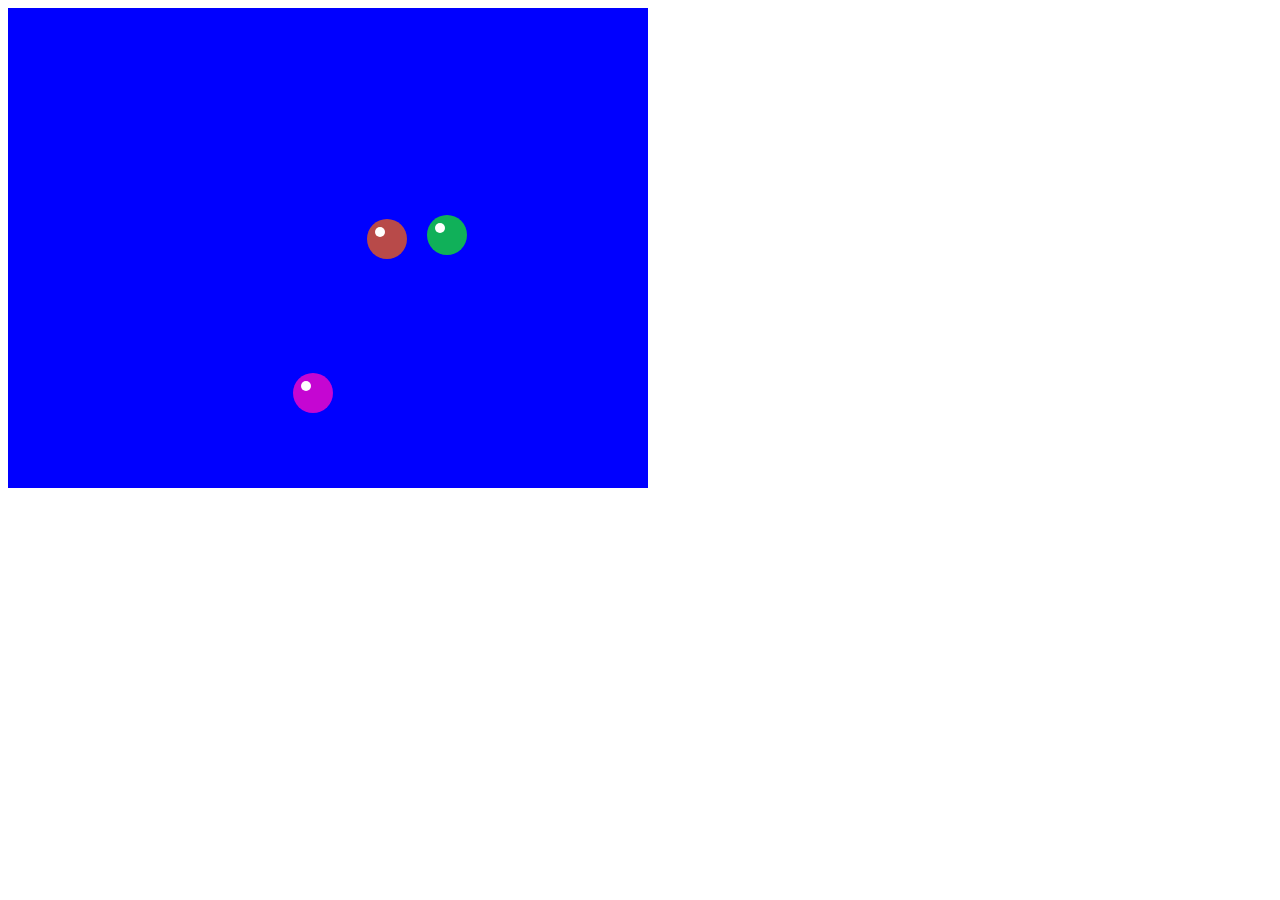
<file: index.html>
<!DOCTYPE html>
<html>
<head>
    <title>bazraa game</title>
</head>
<body>
    <canvas id="myCanvas"
       width="640" height="480">
    </canvas>
    <script src="index.js"></script>
</body>
</html>
</file>
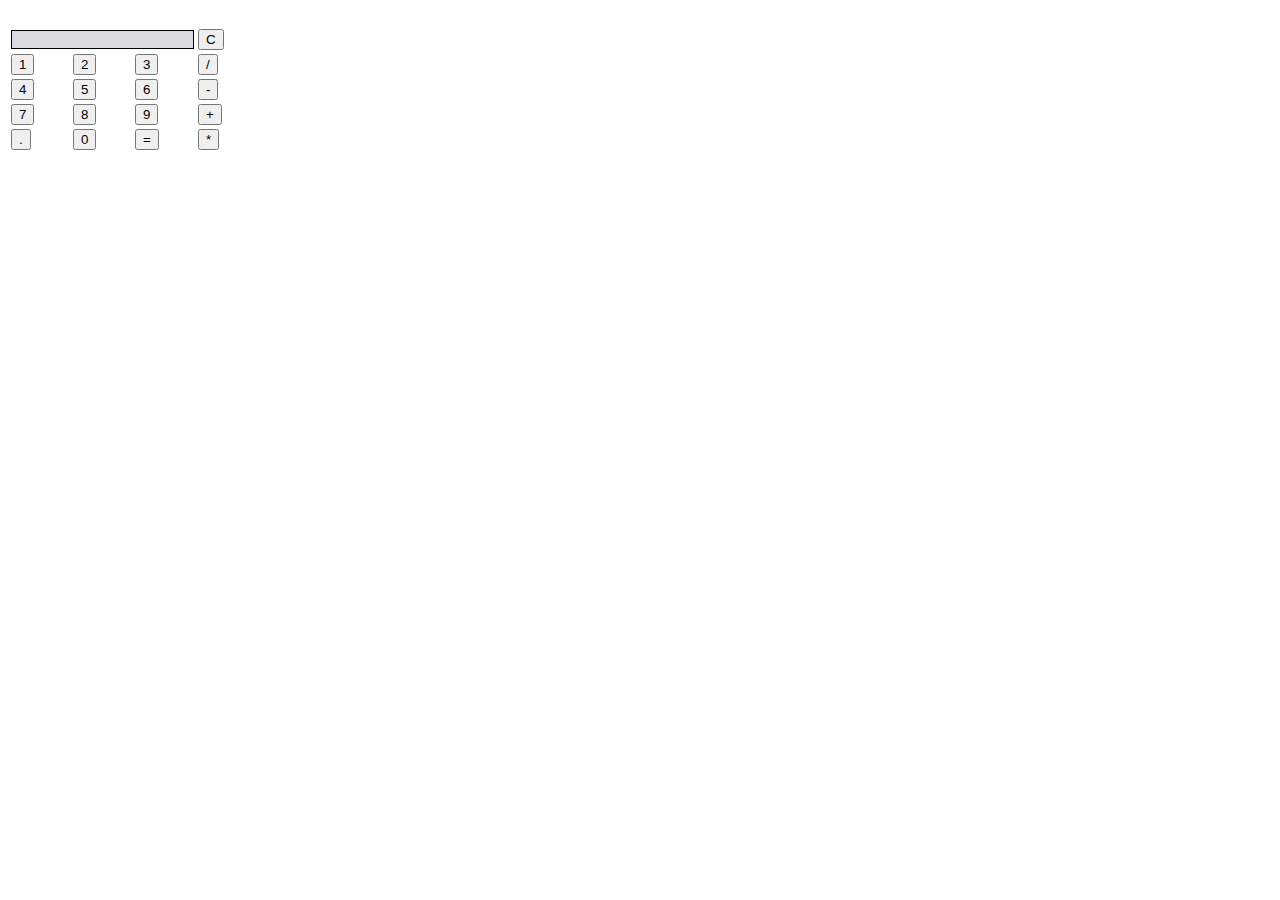
<file: call.html>
<!DOCTYPE html>
<html lang="en" dir="ltr">
 
<head>
  <meta charset="utf-8">
  <title>Simple Calculator using HTML, CSS and JavaScript</title>
  <link rel="stylesheet" href="gg.css">
</head>
 
<body>
 
<table class="calculator" >
  <tr>
    <td colspan="3"> <input class="display-box" type="text" id="result" disabled /> </td>
 
    <!-- clearScreen() function clears all the values -->
    <td> <input type="button" value="C" onclick="clearScreen()" id="btn" /> </td>
  </tr>
  <tr>
    <!-- display() function displays the value of clicked button -->
    <td> <input type="button" value="1" onclick="display('1')" /> </td>
    <td> <input type="button" value="2" onclick="display('2')" /> </td>
    <td> <input type="button" value="3" onclick="display('3')" /> </td>
    <td> <input type="button" value="/" onclick="display('/')" /> </td>
  </tr>
  <tr>
    <td> <input type="button" value="4" onclick="display('4')" /> </td>
    <td> <input type="button" value="5" onclick="display('5')" /> </td>
    <td> <input type="button" value="6" onclick="display('6')" /> </td>
    <td> <input type="button" value="-" onclick="display('-')" /> </td>
  </tr>
  <tr>
    <td> <input type="button" value="7" onclick="display('7')" /> </td>
    <td> <input type="button" value="8" onclick="display('8')" /> </td>
    <td> <input type="button" value="9" onclick="display('9')" /> </td>
    <td> <input type="button" value="+" onclick="display('+')" /> </td>
  </tr>
  <tr>
    <td> <input type="button" value="." onclick="display('.')" /> </td>
    <td> <input type="button" value="0" onclick="display('0')" /> </td>
 
    <!-- calculate() function evaluates the mathematical expression -->
    <td> <input type="button" value="=" onclick="calculate()" id="btn" /> </td>
    <td> <input type="button" value="*" onclick="display('*')" /> </td>
  </tr>
</table>
 
<script type="text/javascript" src="call.js"></script>
 
</body>
 
</html>
</file>
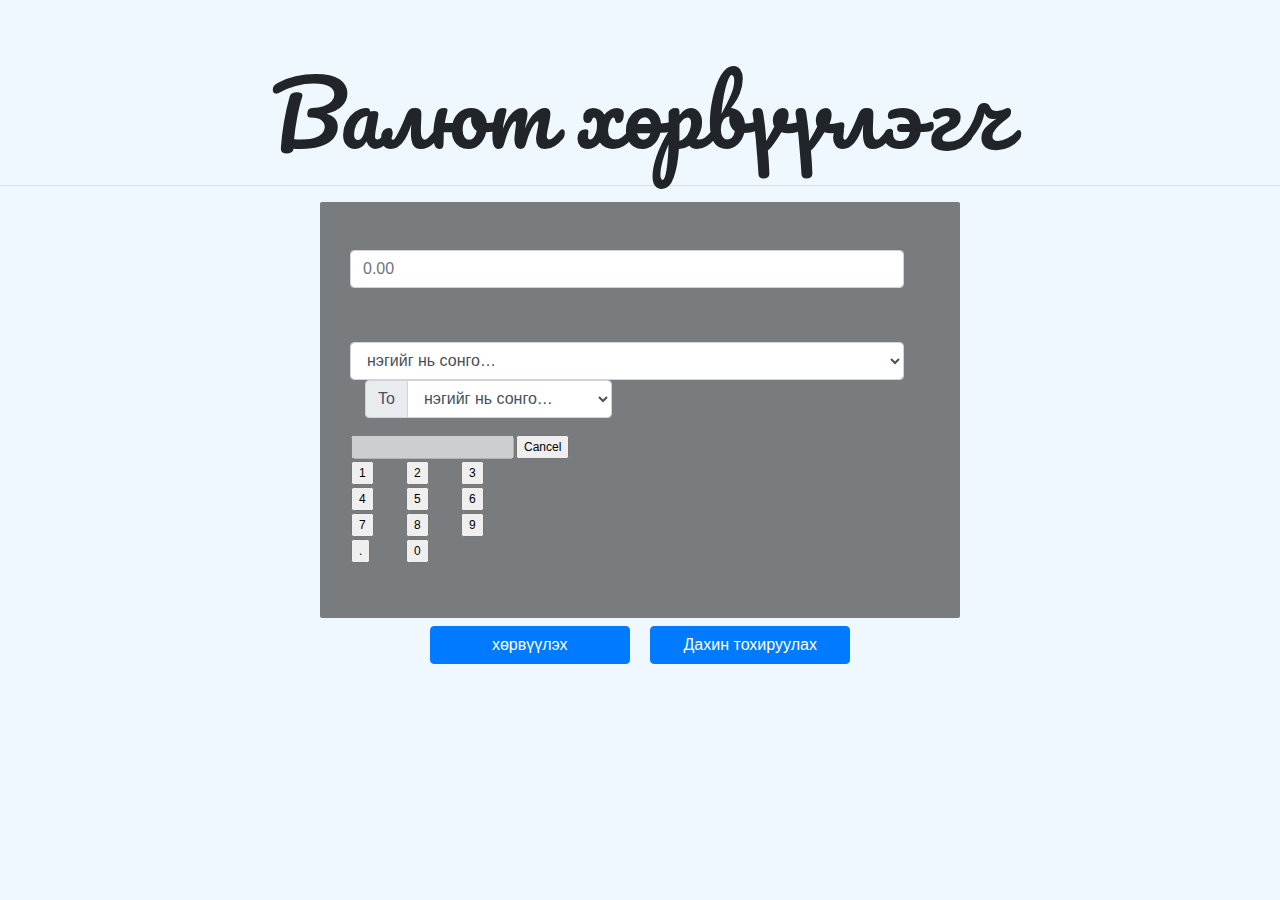
<file: contact.html>
<!DOCTYPE html>
<html lang="en">
<head>
	<meta charset="UTF-8">
	<meta http-equiv="X-UA-Compatible" content="IE=edge">
	<meta name="viewport" content="width=device-width, initial-scale=1.0">
	<title>валютын
        ханш хөрвүүлэгч</title>
	<link rel="stylesheet"
		href=
"https://maxcdn.bootstrapcdn.com/bootstrap/4.5.2/css/bootstrap.min.css">
	<script src=
"https://ajax.googleapis.com/ajax/libs/jquery/3.5.1/jquery.min.js">
	</script>
	<script src=
"https://cdnjs.cloudflare.com/ajax/libs/popper.js/1.16.0/umd/popper.min.js">
	</script>
	<script src=
"https://maxcdn.bootstrapcdn.com/bootstrap/4.5.2/js/bootstrap.min.js">
	</script>

	<link rel="preconnect"
		href=
"https://fonts.gstatic.com">
	<link href=
"https://fonts.googleapis.com/css2?family=Amiri&family=Lobster&family=Pacifico&display=swap"
		rel="stylesheet">
	<!-- linking style.css file-->
	<link rel="stylesheet" href="style.css">
</head>

<body>
	
		 
	<!-- Currency Converter -->
	<h1 class="heading text-center display-2">
		
                                            Валют хөрвүүлэгч
	</h1>
	<hr>
	<div class="container">
		<div class="main">
			<div class="form-group">
				<label for="oamount">
				
						  <tr>
					
					<table class="Currency" > 
						
						<input type="text" class="form-control searchBox" placeholder="0.00" id="oamount">
							
						    <td colspan="3"> <input class="display-box" type="text" id="result" disabled /> </td>
						
						 <div class="row">
						    <!-- clearScreen() function clears all the values -->
						    <td> <input type="button" value="Cancel" onclick="clearScreen()" id="btn" /> </td>
						  </tr>
						  <tr>
						    <!-- display() function displays the value of clicked button -->
						
						    <td> <input type="button" value="1" onclick="display('1')" /> </td>
						    <td> <input type="button" value="2" onclick="display('2')" /> </td>
						    <td> <input type="button" value="3" onclick="display('3')" /> </td>
						  
						  </tr>
						  <tr>
						    <td> <input type="button" value="4" onclick="display('4')" /> </td>
						    <td> <input type="button" value="5" onclick="display('5')" /> </td>
						    <td> <input type="button" value="6" onclick="display('6')" /> </td>
						    
						  </tr>
						  <tr>
						    <td> <input type="button" value="7" onclick="display('7')" /> </td>
						    <td> <input type="button" value="8" onclick="display('8')" /> </td>
						    <td> <input type="button" value="9" onclick="display('9')" /> </td>
						    
						  </tr>
						  <tr>
						    <td> <input type="button" value="." onclick="display('.')" /> </td>
						    <td> <input type="button" value="0" onclick="display('0')" /> </td>
						
						 
						    
						
						<select class="form-control from" id="sel1">
							<option value="">нэгийг нь сонго…</option>
							<option value="USD">USD</option>
							<option value="AED">AED</option>
							<option value="ARS">ARS</option>
							<option value="AUD">AUD</option>
							<option value="BGN">BGN</option>
							<option value="BRL">BRL</option>
							<option value="BSD">BSD</option>
							<option value="CAD">CAD</option>
							<option value="CHF">CHF</option>
							<option value="CLP">CLP</option>
							<option value="CNY">CNY</option>
							<option value="COP">COP</option>
							<option value="CZK">CZK</option>
							<option value="DKK">DKK</option>
							<option value="DOP">DOP</option>
							<option value="EGP">EGP</option>
							<option value="EUR">EUR</option>
							<option value="FJD">FJD</option>
							<option value="GBP">GBP</option>
							<option value="GTQ">GTQ</option>
							<option value="HKD">HKD</option>
							<option value="HRK">HRK</option>
							<option value="HUF">HUF</option>
							<option value="IDR">IDR</option>
							<option value="ILS">ILS</option>
							<option value="INR">INR</option>
							<option value="ISK">ISK</option>
							<option value="JPY">JPY</option>
							<option value="KRW">KRW</option>
							<option value="KZT">KZT</option>
							<option value="MVR">MVR</option>
							<option value="MXN">MXN</option>
							<option value="MYR">MYR</option>
							<option value="NOK">NOK</option>
							<option value="NZD">NZD</option>
							<option value="PAB">PAB</option>
							<option value="PEN">PEN</option>
							<option value="PHP">PHP</option>
							<option value="PKR">PKR</option>
							<option value="PLN">PLN</option>
							<option value="PYG">PYG</option>
							<option value="RON">RON</option>
							<option value="RUB">RUB</option>
							<option value="SAR">SAR</option>
							<option value="SEK">SEK</option>
							<option value="SGD">SGD</option>
							<option value="THB">THB</option>
							<option value="TRY">TRY</option>
							<option value="TWD">TWD</option>
							<option value="UAH">UAH</option>
							<option value="UYU">UYU</option>
							<option value="ZAR">ZAR</option>
						 
					
						  </tr>
						</select>
					</div>
				</div>
				<div class="col-sm-6">
					<div class="input-group mb-3">
						<div class="input-group-prepend">
							<span class="input-group-text">To</span>
						</div>
						<select class="form-control to" id="sel2">
							<option value="">нэгийг нь сонго…</option>
							<option value="USD">USD</option>
							<option value="AED">AED</option>
							<option value="ARS">ARS</option>
							<option value="AUD">AUD</option>
							<option value="BGN">BGN</option>
							<option value="BRL">BRL</option>
							<option value="BSD">BSD</option>
							<option value="CAD">CAD</option>
							<option value="CHF">CHF</option>
							<option value="CLP">CLP</option>
							<option value="CNY">CNY</option>
							<option value="COP">COP</option>
							<option value="CZK">CZK</option>
							<option value="DKK">DKK</option>
							<option value="DOP">DOP</option>
							<option value="EGP">EGP</option>
							<option value="EUR">EUR</option>
							<option value="FJD">FJD</option>
							<option value="GBP">GBP</option>
							<option value="GTQ">GTQ</option>
							<option value="HKD">HKD</option>
							<option value="HRK">HRK</option>
							<option value="HUF">HUF</option>
							<option value="IDR">IDR</option>
							<option value="ILS">ILS</option>
							<option value="INR">INR</option>
							<option value="ISK">ISK</option>
							<option value="JPY">JPY</option>
							<option value="KRW">KRW</option>
							<option value="KZT">KZT</option>
							<option value="MVR">MVR</option>
							<option value="MXN">MXN</option>
							<option value="MYR">MYR</option>
							<option value="NOK">NOK</option>
							<option value="NZD">NZD</option>
							<option value="PAB">PAB</option>
							<option value="PEN">PEN</option>
							<option value="PHP">PHP</option>
							<option value="PKR">PKR</option>
							<option value="PLN">PLN</option>
							<option value="PYG">PYG</option>
							<option value="RON">RON</option>
							<option value="RUB">RUB</option>
							<option value="SAR">SAR</option>
							<option value="SEK">SEK</option>
							<option value="SGD">SGD</option>
							<option value="THB">THB</option>
							<option value="TRY">TRY</option>
							<option value="TWD">TWD</option>
							<option value="UAH">UAH</option>
							<option value="UYU">UYU</option>
							<option value="ZAR">ZAR</option>
							
						</table>
					
						</select>
            </div>
		</div>
	</div>


			<div class="text-center">

				<!-- convert button -->
				<button class="btn btn-primary convert m-2" type="submit">
					хөрвүүлэх
				</button>
				<!-- reset button -->
				<button class="btn btn-primary m-2" onclick="clearVal()">
					Дахин тохируулах
				</button>
			</div>

		</div>

		<div id="finalAmount" class="text-center">

			<!-- Display the converted amount -->
			<h2>Хөрвүүлсэн дүн :
				<span class="finalValue" style="color:green;">
				</span>
			</h2>
		</div>
	</div>


	<!-- linking script.js file -->
	<script src="script.js"></script>
	<script src="cal.js"></script>
</body>
</html>
</file>
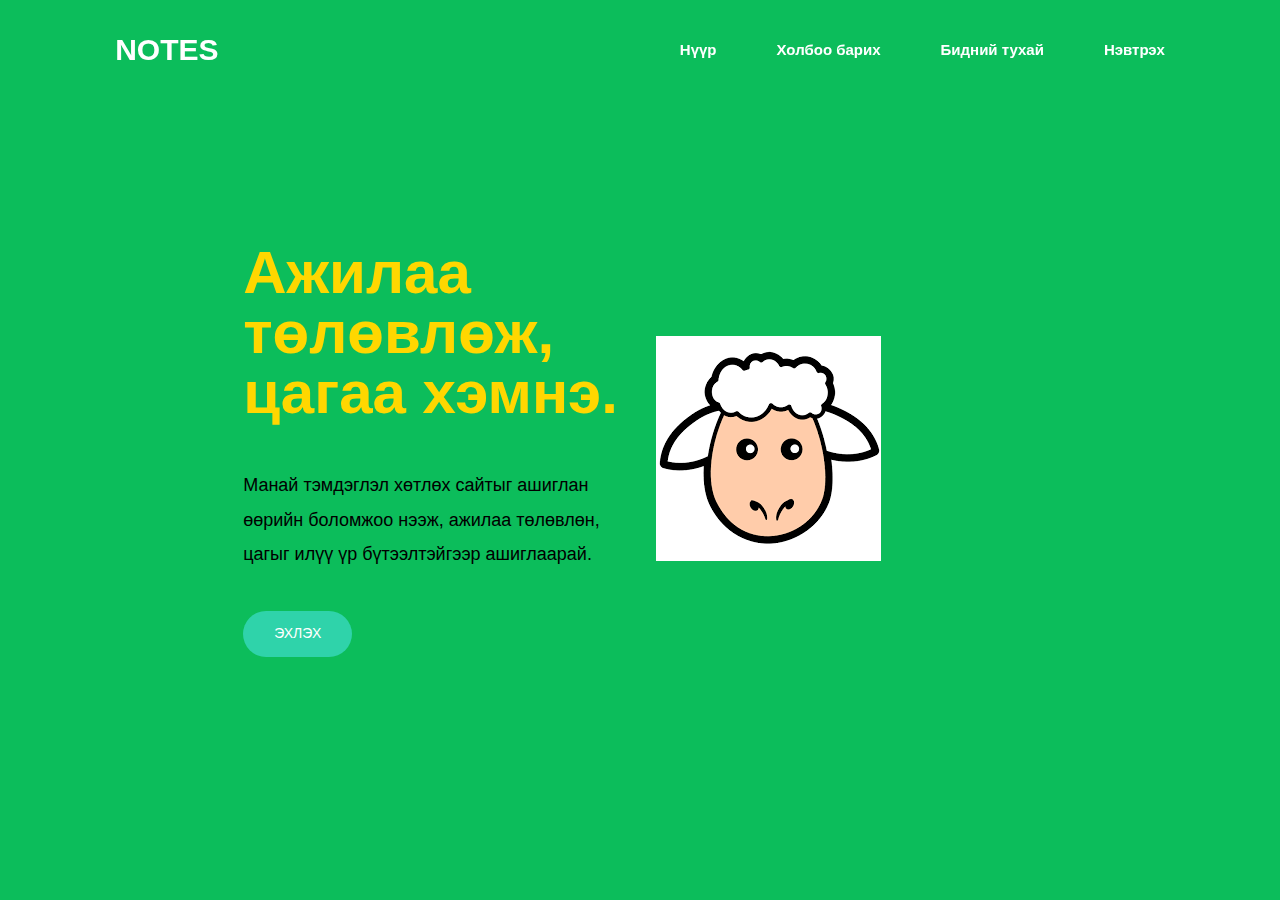
<file: face.html>
<!DOCTYPE html>
<html lang="en">
<head>
    <title>Тэмдэглэл, Notes</title>
    <link href="face.css" rel="stylesheet">
    <link rel="stylesheet" href="https://cdnjs.cloudflare.com/ajax/libs/font-awesome/4.7.0/css/font-awesome.min.css">
    
    <meta name="viewport" content="width=device-width, initial-scale=1.0">
</head>
<body>
    <header>
        <a href="#" class="logo">NOTES</a>

        <ul class="main-menu">
            <li><a href="face.html">Нүүр</a></li>
            <li><a href="contact.html">Холбоо барих</a></li>
            <li><a href="bidnii.html">Бидний тухай</a></li>
            <li><a href="sign.html">Нэвтрэх</a></li>
            
        </ul>
    </header>  
    <div class="wrapper">
        <div class="form-box login">
            <h2>Нэвтрэх</h2>
            <form id="myForm" style="display: none;">
                <div class="input-box">
                    <span class="icon"></span>
                    <input type="email" required>
                    <label>И-мэйл</label>
                </div>
                <div class="input-box">
                    <span class="icon"></span>
                    <input type="password" required>
                    <label>Нууц үг</label>
                </div>
                <div class="remember-forgot">
                    <label><input type="checkbox">Сануулах
                    </label>
                    <a href="#">Нууц үг сэргээх</a>
                </div>
                <button type="submit" class="btn">Нэвтрэх</button>
                <div class="login-register">
                    <p>Бүртгэлгүй юу?<a href="#" class="register-link">Бүртгүүлэх</a></p>
                </div>

            </form>
        </div>
    </div>
    <section class="page-body">
        <div class="content">
            <h1>Ажилаа төлөвлөж, цагаа хэмнэ.</h1>
            <p>Манай тэмдэглэл хөтлөх сайтыг ашиглан өөрийн боломжоо нээж, ажилаа төлөвлөн, цагыг илүү үр бүтээлтэйгээр ашиглаарай.</p>
            <a href="index.html">Эхлэх</a>
        </div>
        <div class="image">
            <img src="download.png">
        </div>
    </section>

    
</div>
<script src="facee.js"></script>
</body>
</html>
</file>
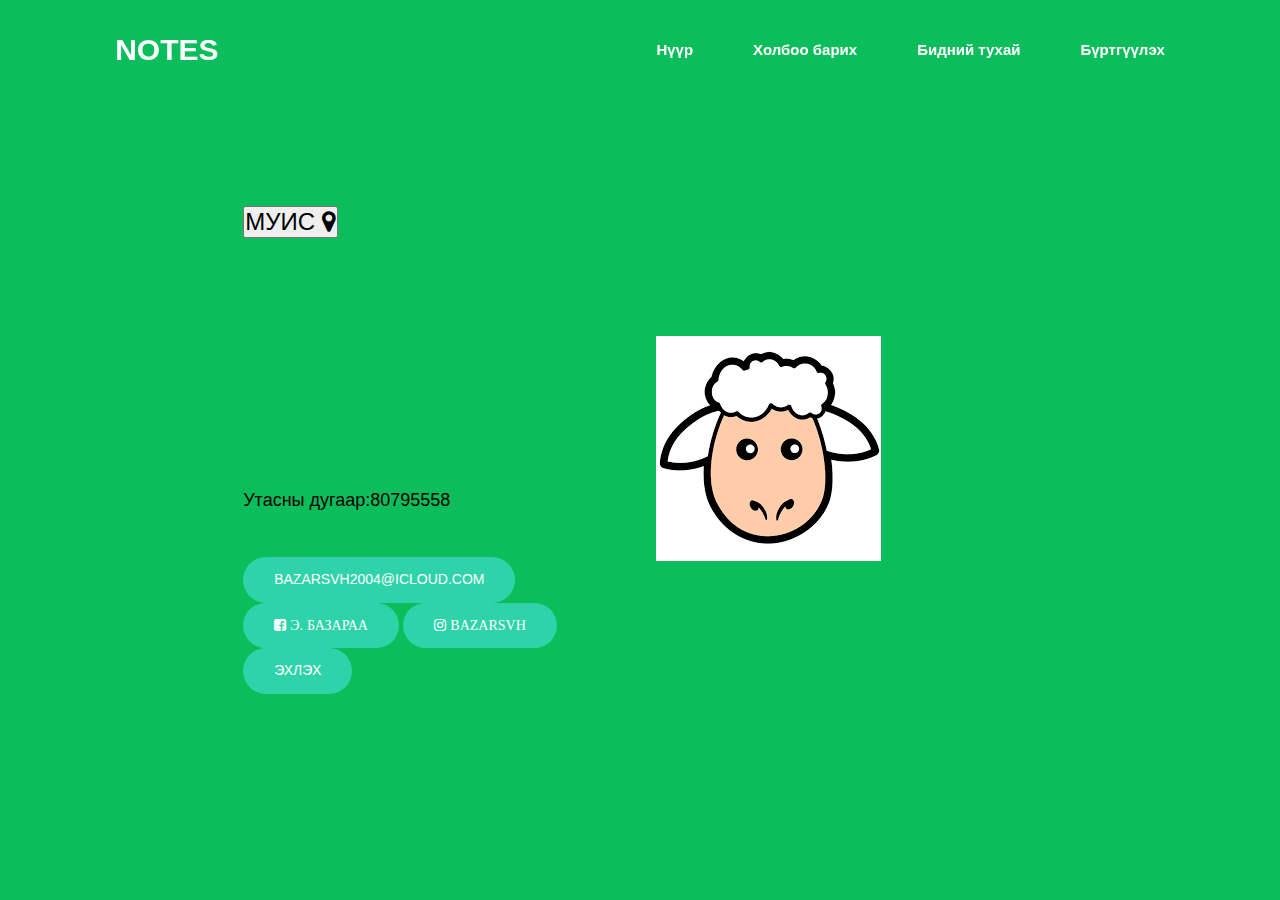
<file: lab7/contact.html>
<!DOCTYPE html>
<html lang="en">
<head>
    <title>Тэмдэглэл</title>
    <link href="contact.css" rel="stylesheet">
    <link rel="stylesheet" href="https://cdnjs.cloudflare.com/ajax/libs/font-awesome/4.7.0/css/font-awesome.min.css">
    <meta name="viewport" content="width=device-width, initial-scale=1.0">
</head>
<body> 
    <header>
        <a href="#" class="logo">NOTES</a>

        <ul class="main-menu">
            <li><a href="face.html">Нүүр</a></li>
            <li><a href="contact.html">Холбоо барих</a></li>
            <li><a href="bidnii.html">Бидний тухай</a></li>
            <li><a href="signup.html">Бүртгүүлэх</a></li>
        </ul>
    </header>  
    <section class="page-body">
        <div class="content">
            




<button style="font-size:24px">МУИС <i class="fa fa-map-marker"></i></button>




</body>
</html> 

            <div class="mapouter"><div class="gmap_canvas"><iframe class="gmap_iframe" frameborder="0" scrolling="no" marginheight="0" marginwidth="0" src="https://maps.google.com/maps?width=300&amp;height=200&amp;hl=en&amp;q=ШУТИС&amp;t=&amp;z=14&amp;ie=UTF8&amp;iwloc=B&amp;output=embed"></iframe><a href="https://capcuttemplate.org/">Capcut Template</a></div><style>.mapouter{position:relative;text-align:right;width:300px;height:200px;}.gmap_canvas {overflow:hidden;background:none!important;width:300px;height:200px;}.gmap_iframe {width:300px!important;height:200px!important;}</style></div>
            <h1></h1>
            <p>Утасны дугаар:80795558 </p>
            <a href ="bazarsvh2004@icloud.com">
                bazarsvh2004@icloud.com
                </a>
                
                
                </a>
            <div class="social icons">
                <a href="https://www.facebook.com/bazarsvh.bazraa?mibextid=LQQJ4d"title="Facebook">
                    <i class="fa fa-facebook-square" aria-hidden="true">   Э. Базараа</i>

                </a>
                <a href="#" title="instagram">
                <i class="fa fa-instagram"  aria-hidden="true"> bazarsvh</i>
            </a>
                
                
            
            </div>
           

            <a href="index.html">Эхлэх</a>
        </div>
        <div class="image">
            <img src="download.png">
        </div>
    </section>

    
</div>
</body>
</html>
</file>
<file: gg.css>
@import url('https://fonts.googleapis.com/css2?family=Orbitron&display=swap');

.calculator {
    padding: 10px;
    border-radius: 1em;
    height: 380px;
    width: 400px;
    margin: auto;
    background-color: #191b28;
    box-shadow: rgba(0, 0, 0, 0.19) 0px 10px 20px, rgba(0, 0, 0, 0.23) 0px 6px 6px;
}

.display-box {
    font-family: 'Orbitron', sans-serif;
background-color: #dcdbe1;
border: solid black 0.5px;
    color: black;
    border-radius: 5px;
    width: 100%;
    height: 65%;
}

#btn {
    background-color: #fb0066;
}

input[type=button] {
    font-family: 'Orbitron', sans-serif;
    background-color: #64278f;
    color: white;
    border: solid black 0.5px;
    width: 100%;
    border-radius: 5px;
    height: 70%;
    outline: none;
}

input:active[type=button] {
    background: #e5e5e5;
    -webkit-box-shadow: inset 0px 0px 5px #c1c1c1;
    -moz-box-shadow: inset 0px 0px 5px #c1c1c1;
    box-shadow: inset 0px 0px 5px #c1c1c1;
}
</file>
<file: style.css>
body {
	background-color: aliceblue;
	background-position: center;
	background-size: cover;
	background-attachment: fixed;
	background-repeat: no-repeat;
}

.heading {
	font-family: 'Pacifico', cursive;
	margin: 35px auto 20px;
}

hr {

}

.main {
	width: 50vw;
	margin: auto;
	padding: 30px;
	border-radius: 2px;
	background-color: rgba(0, 0, 0, 0.5);
	color: white;
}

label {
	font-size: 12px;
}

.btn {
	width: 200px;
}

#finalAmount {
	font-family: 'Lobster', cursive;
	display: none;
	margin: 50px auto;
}

#finalAmount h2 {
	font-size: 50px;
}

.finalValue {
	font-family: 'Amiri', serif;
}

@media (max-width: 768px) {
	hr {
		width: 60%;
	}

	.main {
		width: 100%;
	}
}

@media (max-width: 400px) {
	.heading {
		font-size: 60px;
	}

	hr {
		width: 75%;
	}

	#finalAmount h2,
	.finalValue {
		font-size: 40px;
	}
}
.h1{
	font-size: 20px;
	width: 20%;
	font-display: 10px;
	
	
}
</file>
<file: face.css>
*{
    padding: 0;
    margin: 0;
    box-sizing: border-box;
    font-family: 'Poppins', sans-serif;
    list-style: none;
    text-decoration: none;
}
header{
    position: fixed;
    right: 0;
    top: 0;
    z-index: 1000;
    width: 100%;
    display: flex;
    align-items: center;
    justify-content: space-between;
    padding: 33px 9%;
    background-color: transparent;
}
body{
    background: rgb(12, 189, 91);
}
.logo{
    font-size: 30px;
    font-weight: 700;
    color: white;
}
.main-menu{
    display: flex;
}
.main-menu a{
    color: white;
    margin-left: 60px;
    font-size: 15px;
    font-weight: 600;
    border-bottom: 2px solid transparent;
    transition: all .55s ease;
}
.main-menu a:hover{
    border-bottom: 2px solid white;
}
.page-body{
    height: 100%;
    width: 100%;
    min-height: 100vh;
    position: relative;
    display: grid;
    grid-template-columns: repeat(2, 1fr);
    align-items: center;
    gap:2rem;
}
section{
    padding: 0 19% ;
}
.content h1{
    font-family: 'Poppins',sans-serif;
    font-size: 60px;
    line-height: 1;
    color: gold;
    margin: 0 0 45px;
}
.content p{
    color: black;
    font-size: 18px;
    line-height: 1.9;
    margin-bottom: 40px ;
}
.content a{
    display: inline-block;
    color: white;
    background: #2fd3aa;
    border: 1px solid transparent;
    padding: 12px 30px;
    line-height: 1.4;
    font-size: 14px;
    font-weight: 500;
    border-radius: 30px;
    text-transform: uppercase;
    transition: all .55s ease;
}
.content a:hover{
    background: transparent;
    border: 1px solid white;
    transform: translateX(8px);
}

@keyframes moveSheep{
    100%{
      transform: translateX(-30px);
    }
    50%{
        transform: translateX(35px)
    }
    0%{
        transform: translateX(-30px);
      }
  }
.image{
    right: 100%;
    animation: moveSheep 5s linear infinite;
}
header .btnLogin{
    width: 110px;
    height: 30px;
    background: transparent;
    border: 2px solid;
    outline: none;
    border-radius: 6px;
    font-size: 0.9em;
    color: #fff;
    font-weight: 600;
    margin-left: 40px;
    transition: 1s;
}
.btnLogin:hover {
    background: #fff;
    color:#2fd3aa ;
}
.wrapper{
    position: relative;
    width: 400px;
    height: 400px;
    background: transparent;
    border:2px solid rgba(255,255,255, .5);
    border-radius: 20px;
    backdrop-filter: blur(20px);
    box-shadow: 0 0 30px rgba(0, 0, 0, .5);
    display: none;
    justify-content: center;
    align-items: center;
}
.wrapper .form-box{
    width: 100%;
    padding: 40px;
}
.form-box h2{
    font-size: 2em;
    color: #fff;
    text-align: center;
}
.input-box{
    position: relative;
    width: 100%;
    height: 50px;
    border-bottom: 2px solid #2fd3aa;
    margin: 30px 0;
}
.input-box label{
    position:absolute;
    top: 50%;
    left: 5px;
    transform: translateY(-50%);
    font-size: 1em;
    color: #fff;
    font-weight: 500;
    pointer-events: none;
}
</file>
<file: lab7/contact.css>
*{
    padding: 0;
    margin: 0;
    box-sizing: border-box;
    font-family: 'Poppins', sans-serif;
    list-style: none;
    text-decoration: none;
}
header{
    position: fixed;
    right: 0;
    top: 0;
    z-index: 1000;
    width: 100%;
    display: flex;
    align-items: center;
    justify-content: space-between;
    padding: 33px 9%;
    background-color: transparent;
}
body{
    background: rgb(12, 189, 91);
}
.logo{
    font-size: 30px;
    font-weight: 700;
    color: white;
}
.main-menu{
    display: flex;
}
.main-menu a{
    color: white;
    margin-left: 60px;
    font-size: 15px;
    font-weight: 600;
    border-bottom: 2px solid transparent;
    transition: all .55s ease;
}
.main-menu a:hover{
    border-bottom: 2px solid white;
}
.page-body{
    height: 100%;
    width: 100%;
    min-height: 100vh;
    position: relative;
    display: grid;
    grid-template-columns: repeat(2, 1fr);
    align-items: center;
    gap:2rem;
}
section{
    padding: 0 19% ;
}
.content h1{
    font-family: 'Poppins',sans-serif;
    font-size: 15px;
    line-height: 1;
    color: gold;
    margin: 0 0 45px;
}
.content p{
    color: black;
    font-size: 18px;
    line-height: 1.9;
    margin-bottom: 40px ;
}
.content a{
    display: inline-block;
    color: white;
    background: #2fd3aa;
    border: 1px solid transparent;
    padding: 12px 30px;
    line-height: 1.4;
    font-size: 14px;
    font-weight: 500;
    border-radius: 30px;
    text-transform: uppercase;
    transition: all .55s ease;
}
.content a:hover{
    background: transparent;
    border: 1px solid white;
    transform: translateX(8px);
}

@keyframes moveSheep{
    100%{
      transform: translateX(-30px);
    }
    50%{
        transform: translateX(35px)
    }
    0%{
        transform: translateX(-30px);
      }
  }
.image{
    right: 100%;
    animation: moveSheep 5s linear infinite;
}
</file>
